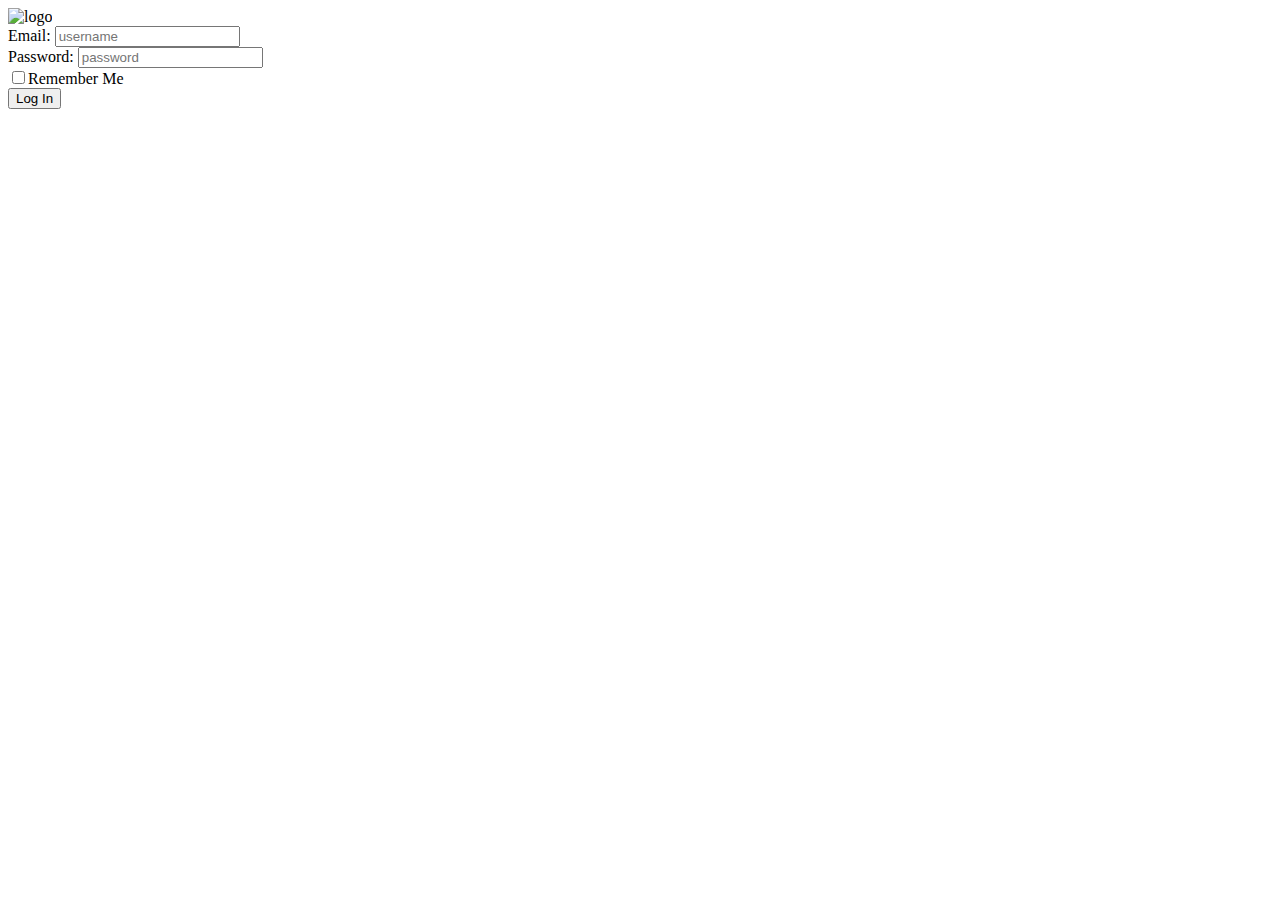
<file: Spring-22-UnitTesting-Mockito/src/main/resources/templates/login.html>
<!DOCTYPE html>

<html xmlns:th="http://www.thymeleaf.org">

<head th:replace="/fragments/head :: head"></head>

<body>
<div class="splash-container">
    <div class="card ">
        <div class="card-header text-center">
            <img class="logo-img" th:src="@{/images/CydeoLogo_01.png}" height="45" alt="logo">
        </div>
        <div class="card-body">
            <form th:action="@{/welcome}">
                <div class="form-group">
                    <label for="username">Email</label>:
                    <input type="text" id="username" name="username" class="form-control" placeholder="username"/>
                </div>
                <div class="form-group">
                    <label for="password">Password</label>:
                    <input type="password" id="password" name="password" class="form-control" placeholder="password"/>
                </div>
                <div class="form-group">
                    <label class="custom-control custom-checkbox">
                        <input class="custom-control-input" name="remember-me" type="checkbox"><span
                            class="custom-control-label">Remember Me</span>
                    </label>
                </div>
                <input type="submit" name="login-submit" id="login-submit"
                       class="form-control btn btn-primary btn-lg btn-block" value="Log In"/>
            </form>
        </div>
    </div>
</div>
</body>
</html>
</file>
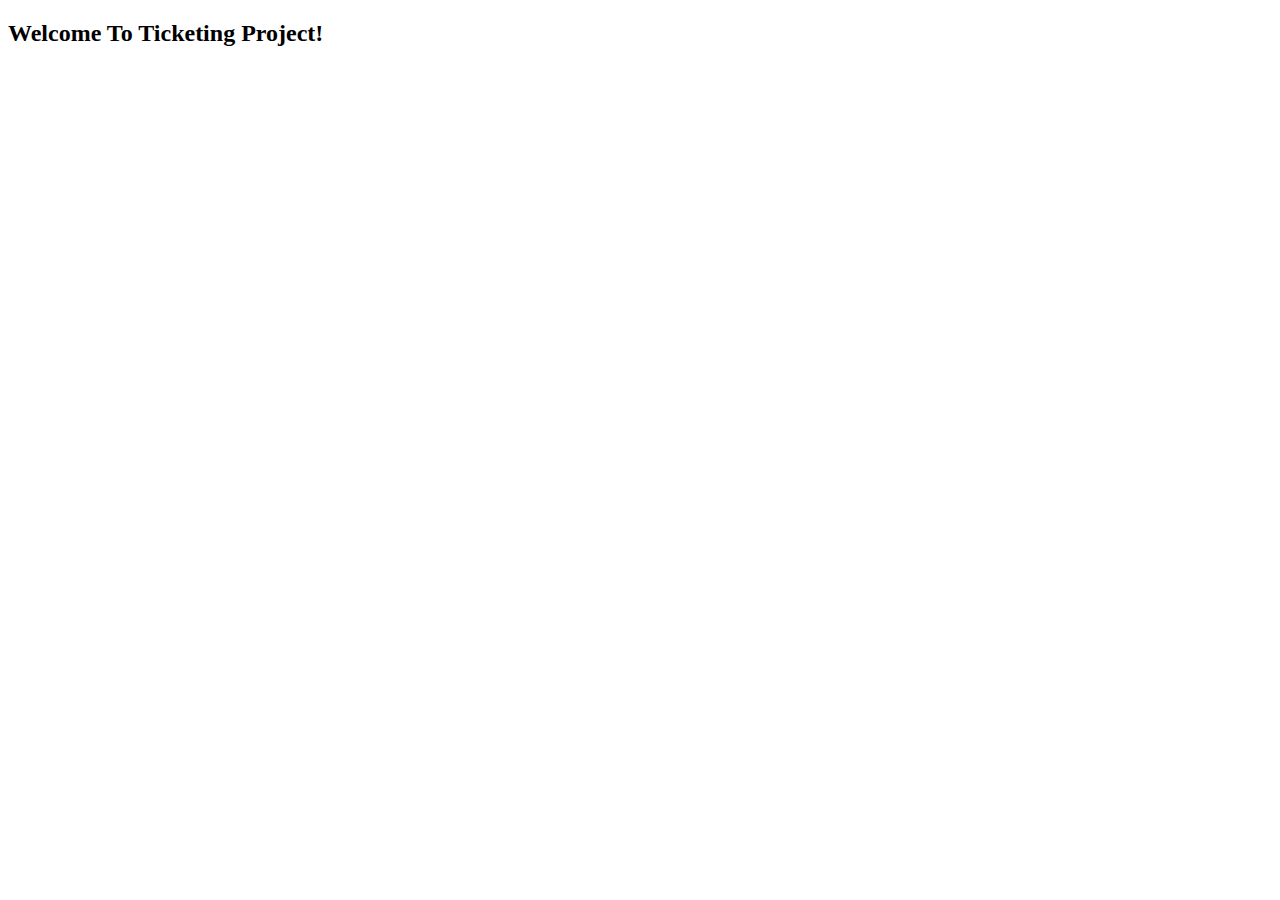
<file: Spring-22-UnitTesting-Mockito/src/main/resources/templates/welcome.html>
<!DOCTYPE html>

<html xmlns:th="http://www.thymeleaf.org">

<head th:replace="/fragments/head :: head"></head>

<body>

<div class="dashboard-main-wrapper">

    <div th:replace="/fragments/header :: header"></div>

    <div th:replace="/fragments/left-sidebar :: left-sidebar"></div>

    <div class="dashboard-wrapper">

        <div class="dashboard-ecommerce">
            <div class="container-fluid dashboard-content">
                <div class="ecommerce-widget">

                    <h2>Welcome To Ticketing Project!</h2>
                </div>
            </div>
        </div>

    </div>

    <div th:replace="/fragments/footer :: footer"></div>

</div>

<div th:replace="/fragments/javascript :: js"></div>

</body>

</html>
</file>
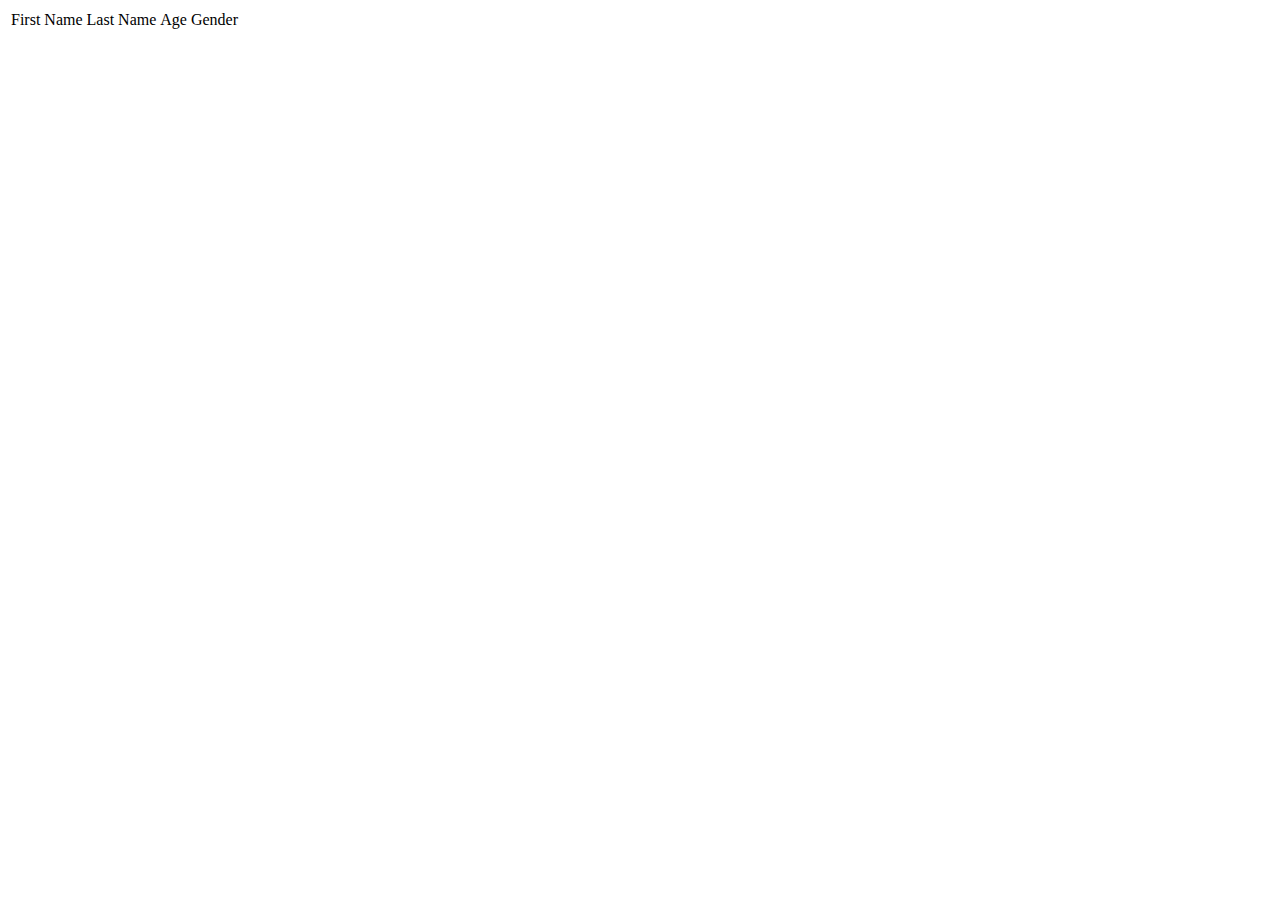
<file: Spring-08-Spring-MVC-Model/src/main/resources/templates/mentor/mentor-list.html>
<!doctype html>
<html xmlns:th="http://www.thymeleaf.org">
<head>
    <meta charset="UTF-8">
    <title>Mentor</title>
</head>
<body>
<table>
    <thead>
    <tr>
        <td>First Name</td>
        <td>Last Name</td>
        <td>Age</td>
        <td>Gender</td>
    </tr>
    </thead>
    <tbody>
    <tr th:each="mentor: ${mentors}">
        <td th:text="${mentor.firstName}"></td>
        <td th:text="${mentor.lastName}"></td>
        <td th:text="${mentor.age}"></td>
        <td th:text="${mentor.gender}"></td>
    </tr>
   <!-- <tr>
        <td th:text="${mentors.get(1).firstName}"></td>
        <td th:text="${mentors.get(1).lastName}"></td>
        <td th:text="${mentors.get(1).age}"></td>
        <td th:text="${mentors.get(1).gender}"></td>
    </tr>
    <tr>
        <td th:text="${mentors.get(2).firstName}"></td>
        <td th:text="${mentors.get(2).lastName}"></td>
        <td th:text="${mentors.get(2).age}"></td>
        <td th:text="${mentors.get(2).gender}"></td>
    </tr>-->
    </tbody>
</table>
</body>
</html>
</file>
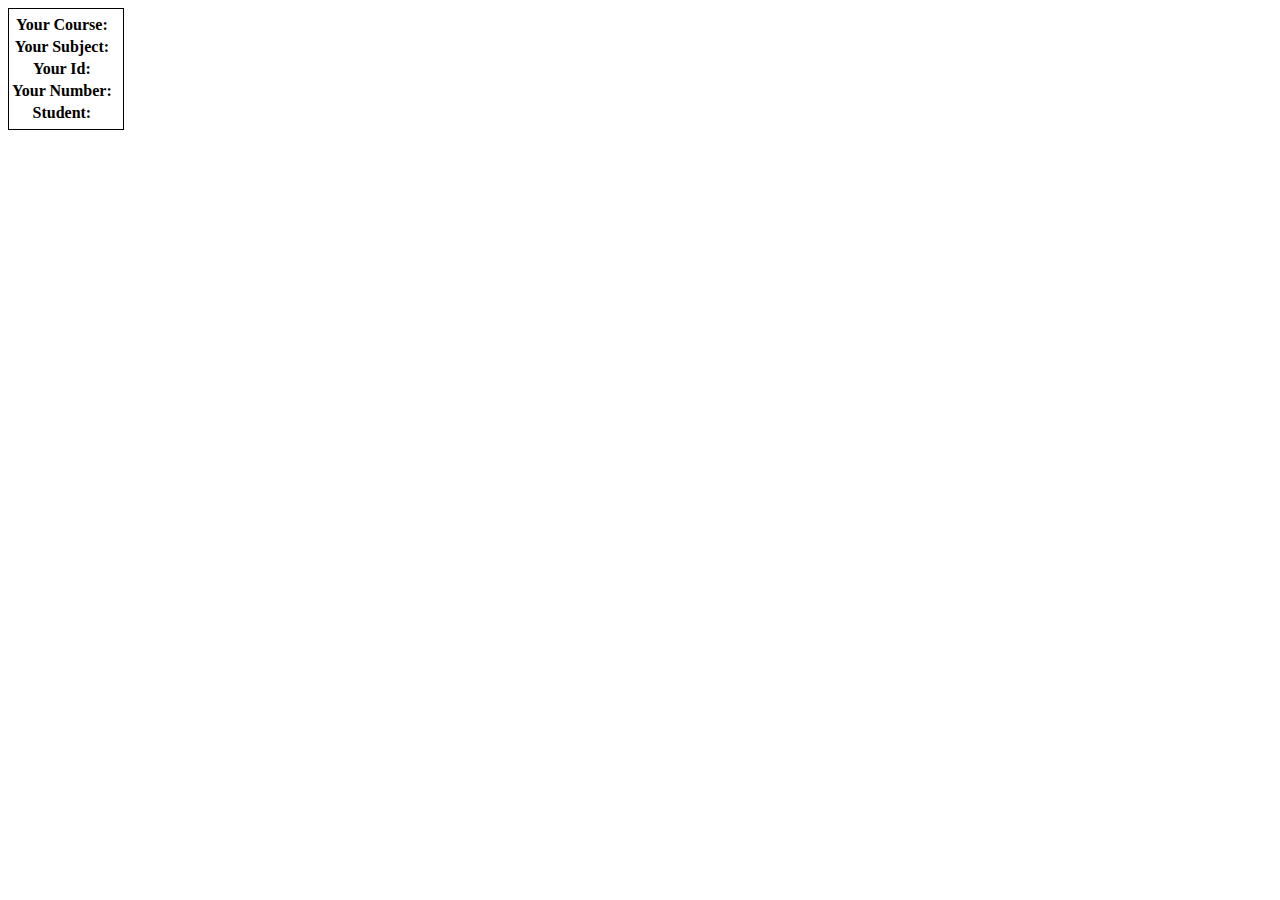
<file: Spring-08-Spring-MVC-Model/src/main/resources/templates/student/welcome.html>
<!doctype html>
<html xmlns:th="http://www.thymeleaf.org">
<head>
    <meta charset="UTF-8">
    <title>HOME</title>
</head>
<body>
<table style="border:solid 1px black;">
    <thead>
    <tr>
        <th style="justify-content: center" th:text="'Welcome '+${name}"></th>
    </tr>
    </thead>
    <tbody>
    <tr>
        <th>Your Course:</th>
        <td th:text="${course}"/>
    </tr>
    <tbody>
    <tr>
        <th>Your Subject:</th>
        <td th:text="${subject}"/>
    </tr>
    <tr>
        <th>Your Id:</th>
        <td th:text="${studentId}"/>
    </tr>
    <tr>
        <th>Your Number:</th>
        <td th:text="${numbers}"/>
    </tr>
    <tr>
        <th>Student:</th>
        <td th:text="${student.getFirstName()}"/>
        <td th:text="${student.getLastName()}"/>
    </tr>
    <tr th:each="number: ${numbers}">
        <td th:text="${number}" />
        <td th:text="${studentId}" />
    </tr>
    </tbody>
</table>
</body>
</html>
</file>
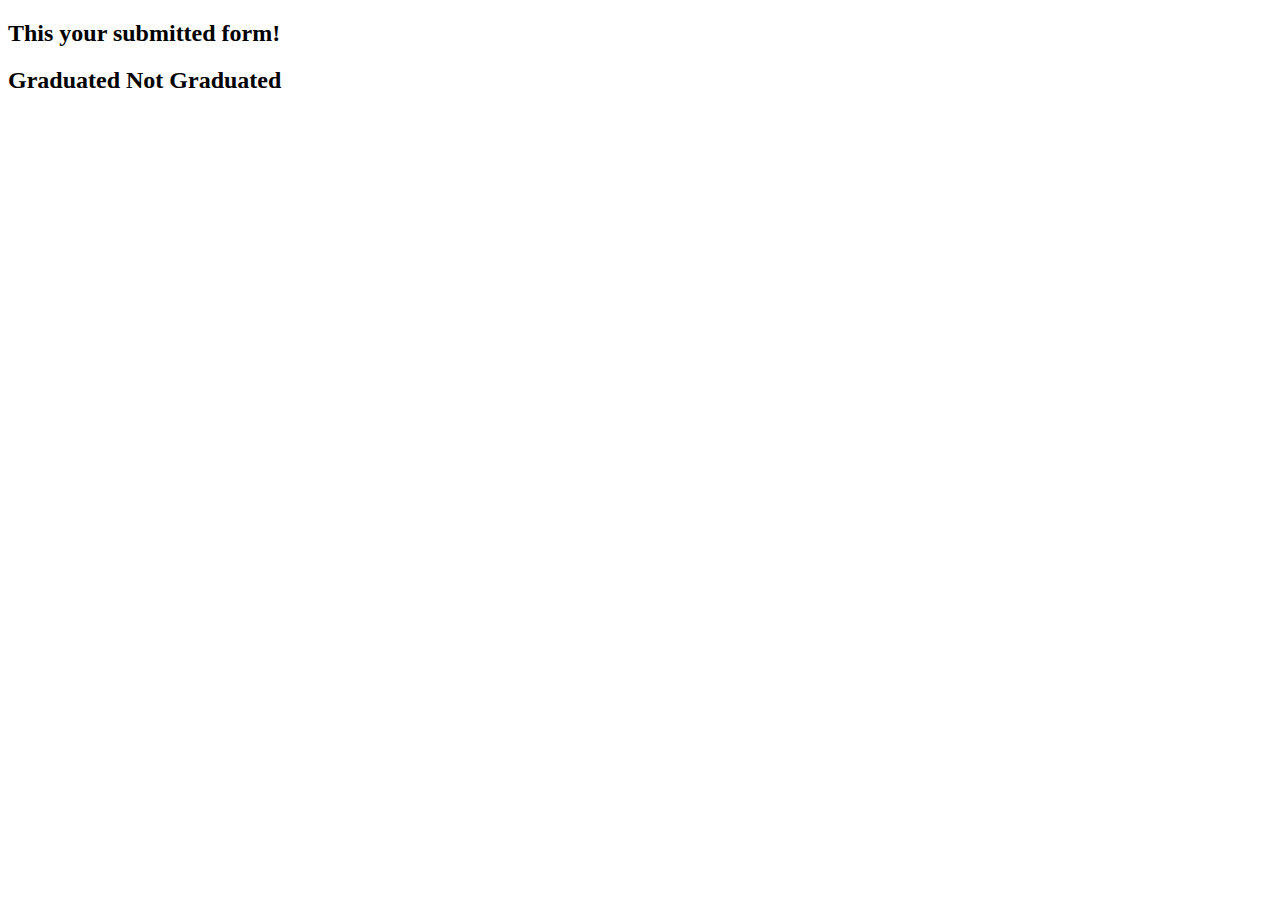
<file: Spring-09-Spring-Thymeleaf/src/main/resources/templates/mentor/confirmation.html>
<!DOCTYPE html>
<html xmlns:th="http://www.thymeleaf.org">
<head>
    <meta charset="UTF-8">
    <title>Confirmation</title>
</head>
<body>
<div th:align="center">

    <h2>This your submitted form!</h2>
    <h2 th:text="${mentor.firstName}"></h2>
    <h2 th:text="${mentor.lastName}"></h2>
    <h2 th:text="${mentor.email}"></h2>
    <h2>
        <span th:if="${mentor.graduated} == true">Graduated</span>
        <span th:if="${mentor.graduated} == false">Not Graduated</span>
    </h2>
    <h2 th:text="${mentor.gender}"></h2>
    <h2 th:text="${mentor.batch}"></h2>
    <h2 th:text="${mentor.company}"></h2>

</div>
</body>
</html>
</file>
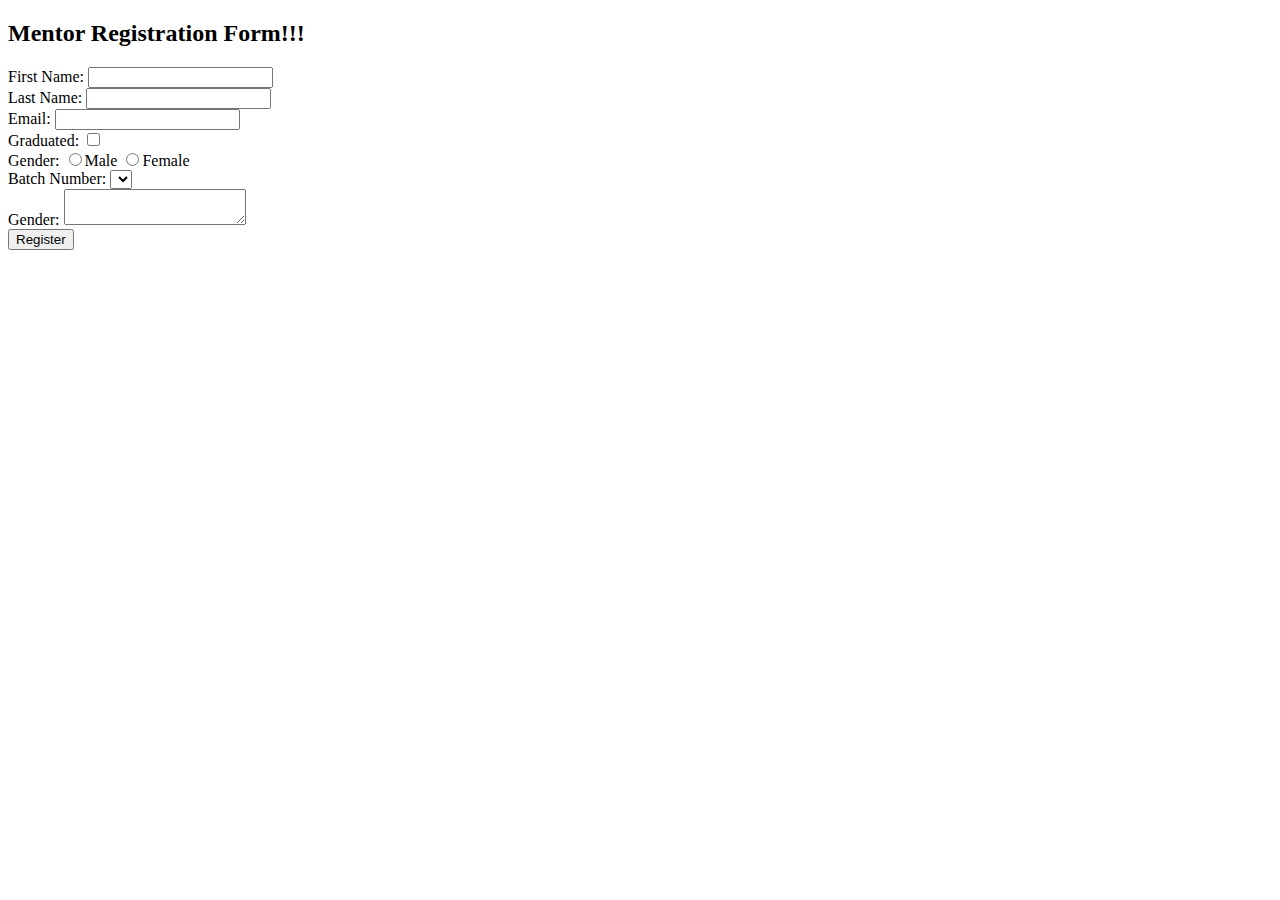
<file: Spring-09-Spring-Thymeleaf/src/main/resources/templates/mentor/mentor-register.html>
<!DOCTYPE html>
<html xmlns:th="http://www.thymeleaf.org">
<head>
    <meta charset="UTF-8">
    <title>Title</title>
</head>
<body>
<div th:align="center">
    <h2>Mentor Registration Form!!!</h2>
<!--//Action->points Which page will it land,
    //Method->use post to do Post method
    //Object->we need to create an object here mentor object-->
    <form th:action="@{/mentor/confirm}" th:method="post" th:object="${mentor}">
        <label>First Name: </label>
        <input type="text" id="FirstName" th:field="*{firstName}"><br>
        <label>Last Name: </label>
        <input type="text" id="LastName" th:field="*{lastName}"><br>
        <label>Email: </label>
        <input type="email" id="Email" th:field="*{email}"><br>
        <label>Graduated: </label>
        <input type="checkbox" th:field="*{graduated}"><br>
        <label>Gender: </label>
        <input type="radio" value="Male" th:field="*{gender}">Male
        <input type="radio" value="Female" th:field="*{gender}">Female<br>
        <label>Batch Number: </label>
        <select th:field="*{batch}">
            <option th:each="theBatch : ${batchList}" th:value="${theBatch}" th:text="${theBatch}"></option>
        </select><br>
        <label>Gender: </label>
        <textarea th:field="*{company}"></textarea>
        <br>
        <button type="submit">Register</button>
    </form>
</div>
</body>
</html>
</file>
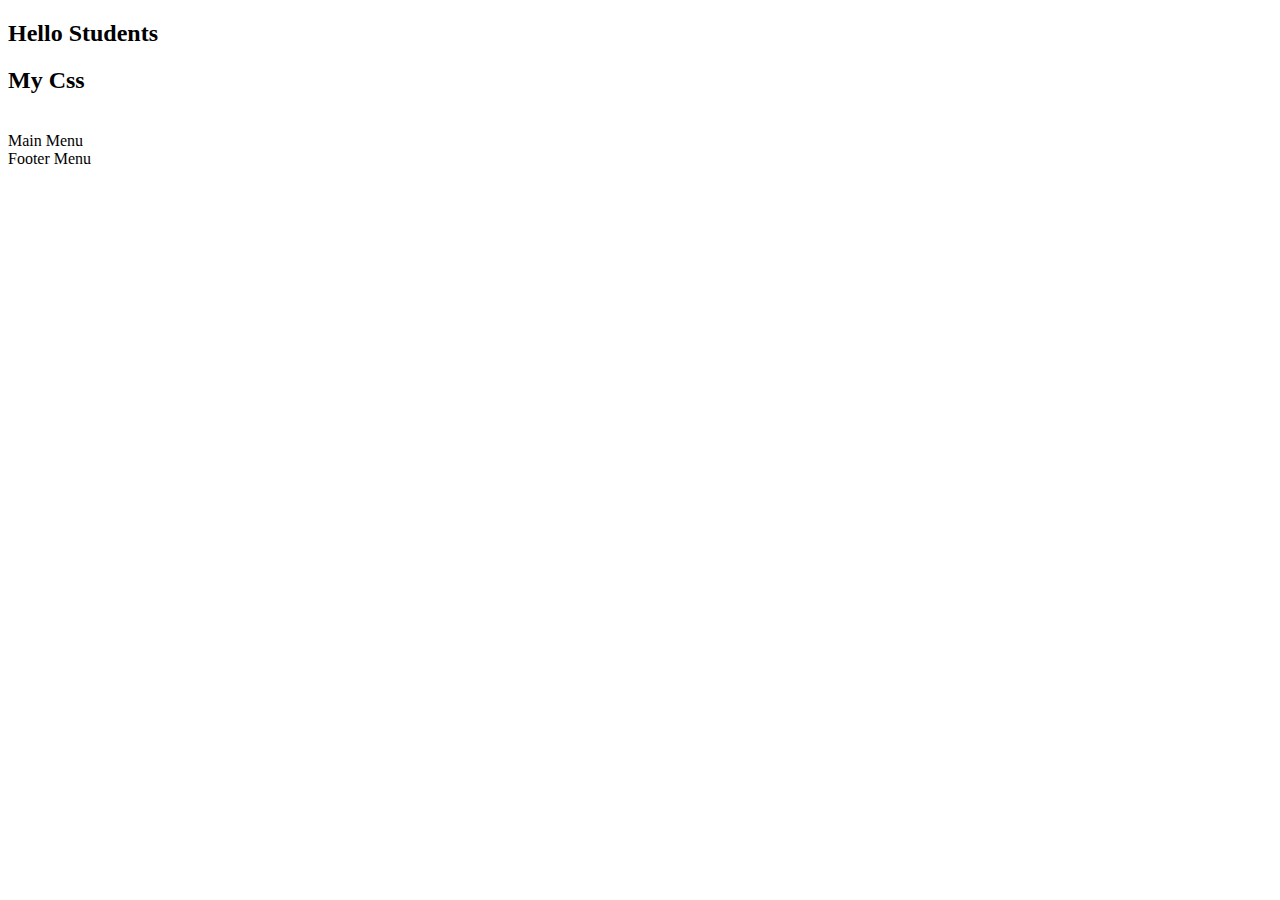
<file: Spring-09-Spring-Thymeleaf/src/main/resources/templates/student/info.html>
<!DOCTYPE html>
<html xmlns:th="http://www.thymeleaf.org">
<head>
    <meta charset="UTF-8">
    <title>Info Page</title>
    <link th:href="@{/css/bootstrap-4.1.3-dist/css/bootstrap.min.css}" rel="stylesheet" media="screen" />
    <script th:src="@{/js/jquery-3.3.1.min.js}"></script>
    <link th:href="@{/css/custom.css}" rel="stylesheet" media="screen"/>


</head>
<body>
    <h2 class="display-2 alert-danger">Hello Students</h2>
    <h2 class="yigit">My Css</h2>
    <img th:src="@{/images/welcome-38249.png}">
    <div th:replace="/fragments/index :: main-menu">Main Menu</div>
    <div th:replace="/fragments/index :: footer-menu">Footer Menu</div>
</body>
</html>
</file>
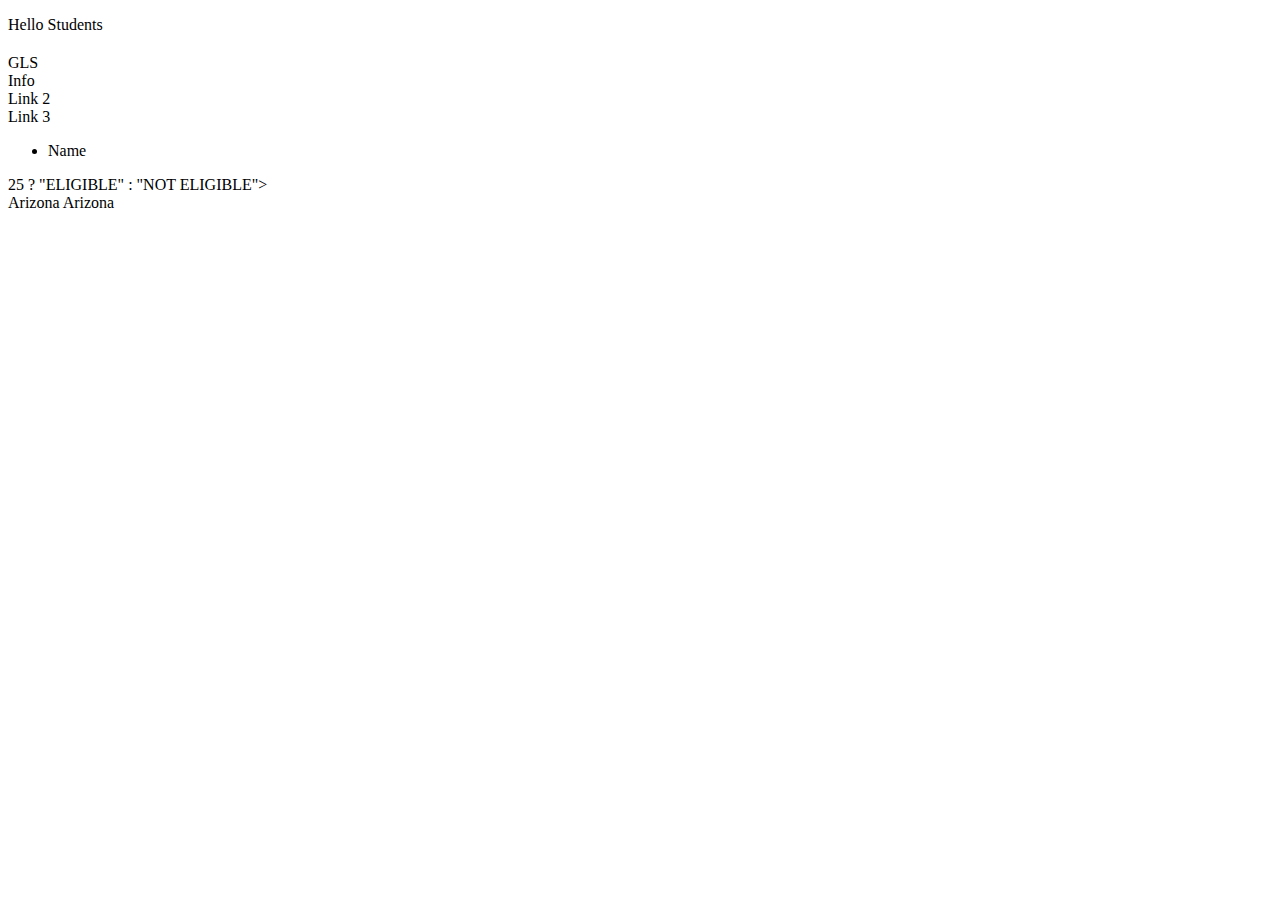
<file: Spring-09-Spring-Thymeleaf/src/main/resources/templates/student/register.html>
<!DOCTYPE html>
<html xmlns:th="http://www.thymeleaf.org">
<head>
    <meta charset="UTF-8">
    <title th:text="#{index.page.title}"></title>
</head>
<body>
    <p>Hello Students</p>
    <h2 th:text="${students.get(0).firstName}"></h2>
    <h2 th:text="${students.get(0).lastName}"></h2>

    <!--Concatenation-->
    <h2 th:text="'Welcome '+${students.get(0).lastName}"></h2>

    <!--Link-->
    <a th:href="@{https://gls-group.com}">GLS</a>
    <br>
    <a th:href="@{/student/info}">Info</a>
    <br>
    <!--Adding Parameters to Link-->
    <a th:href="@{/student/info(id=3)}">Link 2</a>
    <br>
    <a th:href="@{/student/info(id=${students.get(0).getFirstName()})}">Link 3</a>

    <!--Iteration-->
    <ul>
        <li th:each=" name : ${students}" th:text="${name.firstName}">Name</li>
    </ul>

    <!--Conditional Logic-->
    <div th:text="${students.get(0).age}" > 25 ? "ELIGIBLE" : "NOT ELIGIBLE"></div>
    <div>
        <span th:if="${students.get(0).getState()} =='Arizona'">Arizona</span>
        <span th:unless="${students.get(0).getState()} =='Not Arizona'">Arizona</span>
    </div>

</body>
</html>
</file>
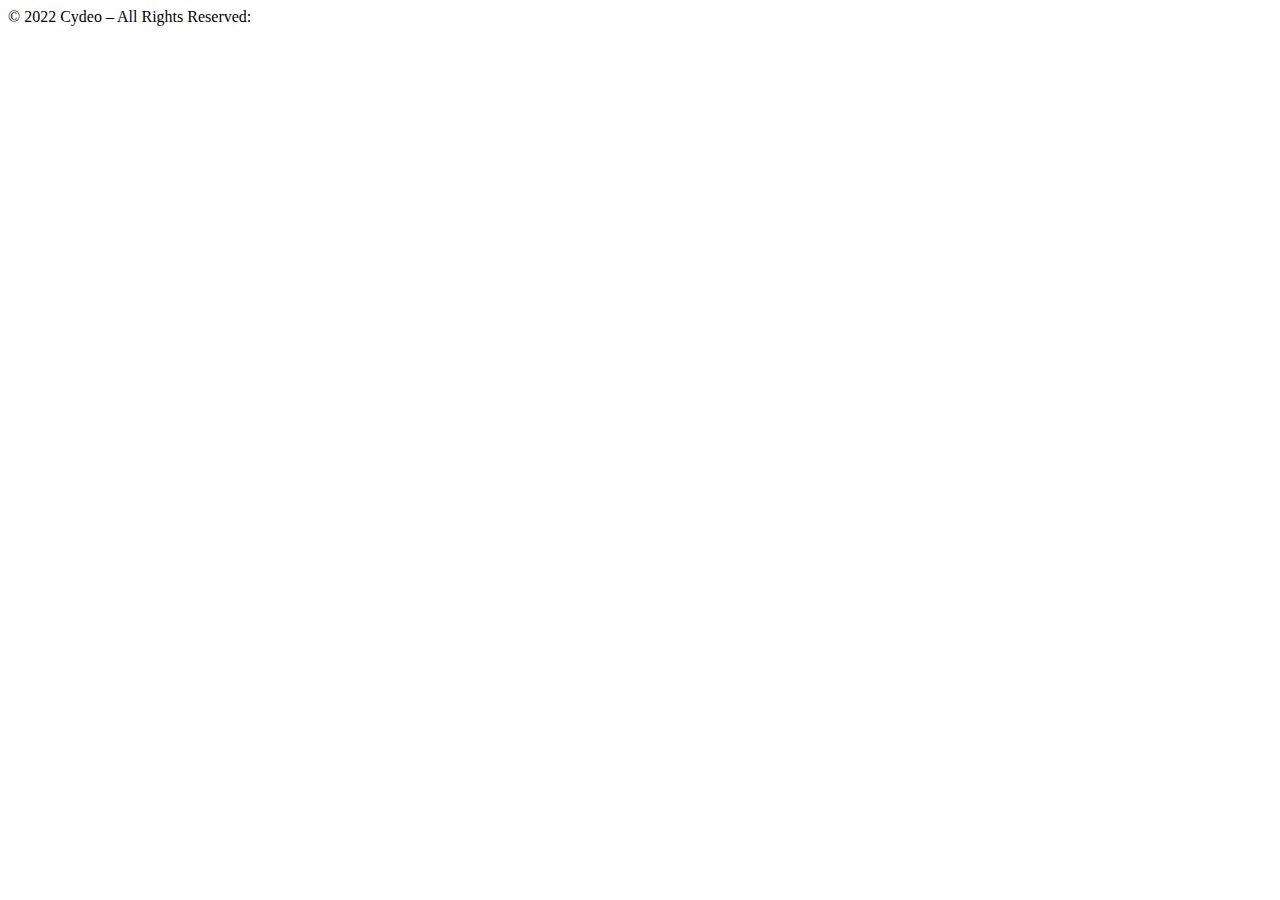
<file: Spring-22-UnitTesting-Mockito/src/main/resources/templates/fragments/footer.html>
<!DOCTYPE html>

<html xmlns:th="http://www.thymeleaf.org">

<body>

<div th:fragment="footer">
    <footer class="page-footer font-small blue fixed-bottom">
        <div class="footer-copyright text-center py-3">© 2022 Cydeo – All Rights Reserved:</div>
    </footer>
</div>

</body>

</html>
</file>
